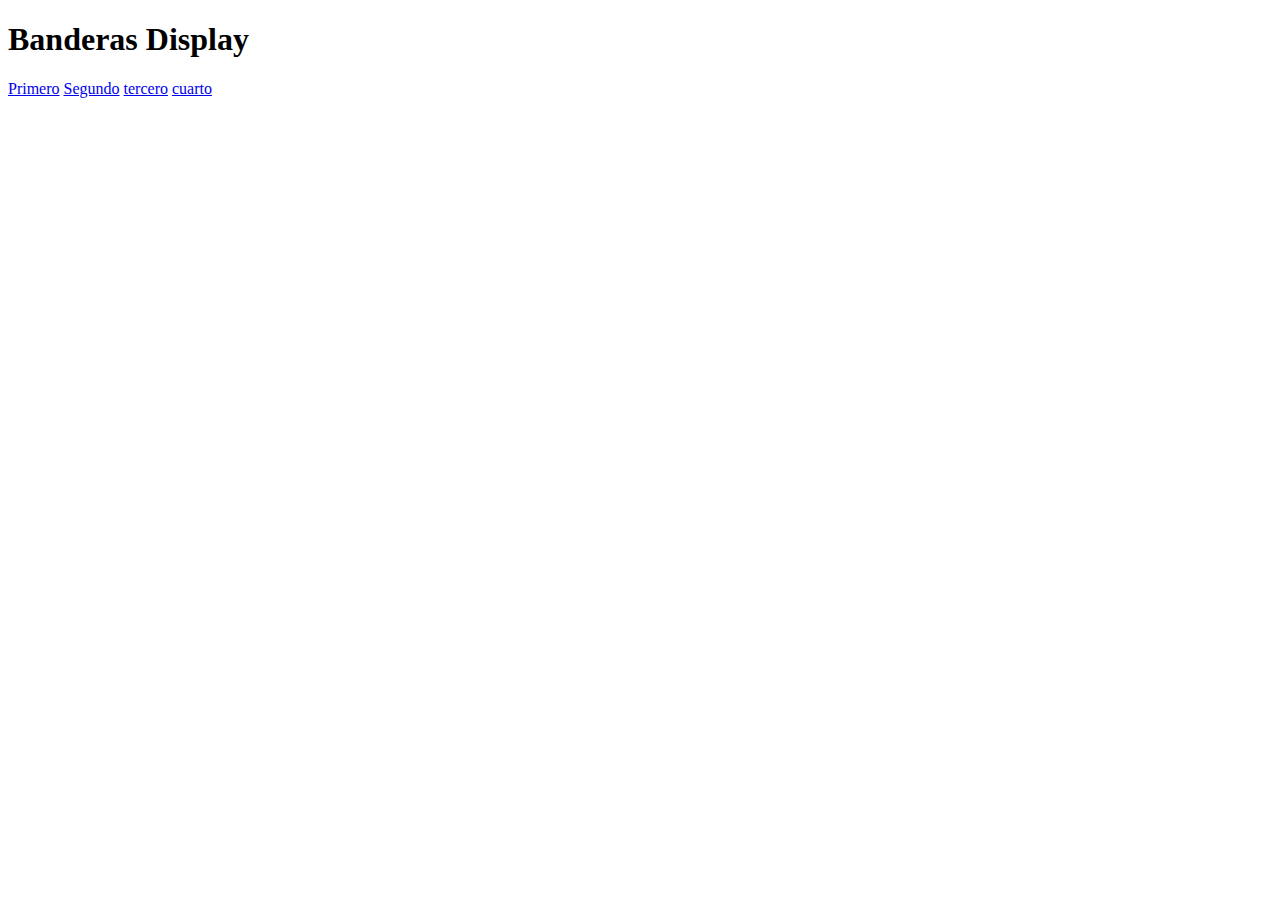
<file: index.html>
<!DOCTYPE html>
<html lang="en">
<head>
	<meta charset="UTF-8">
	<title>Banderas display</title>

</head>
<body>
	<h1>Banderas Display</h1>
	<a href="index1.html"  target="_blank">Primero</a>
	<a href="index2.html"  target="_blank">Segundo</a>
	<a href="index3.html"  target="_blank">tercero</a>
	<a href="index4.html"  target="_blank">cuarto</a>
</body>
</html>
</file>
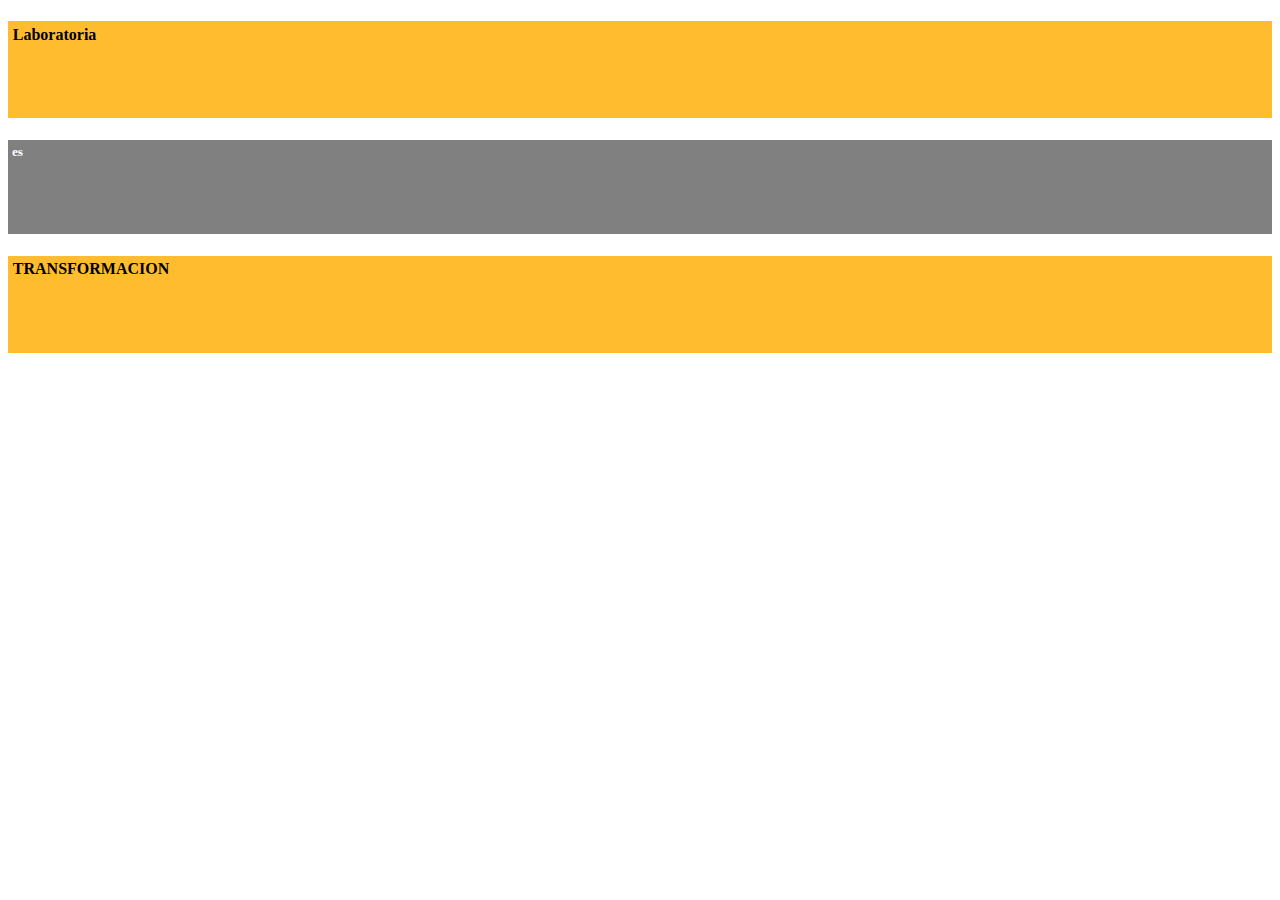
<file: index1.html>
<!DOCTYPE html>
<html lang="en">
<head>
	<meta charset="UTF-8">
	<title>Banderas display</title>
	<link rel="stylesheet" href="primero.css"
</head>
<body>
	<div class="yellow">
		<h4>Laboratoria</h4>
	</div>
	<div class="grey">
		<h5>es</h5>
	</div>
	<div class="yellow">
		<h4>TRANSFORMACION</h4>
	</div>
</body>
</html>
</file>
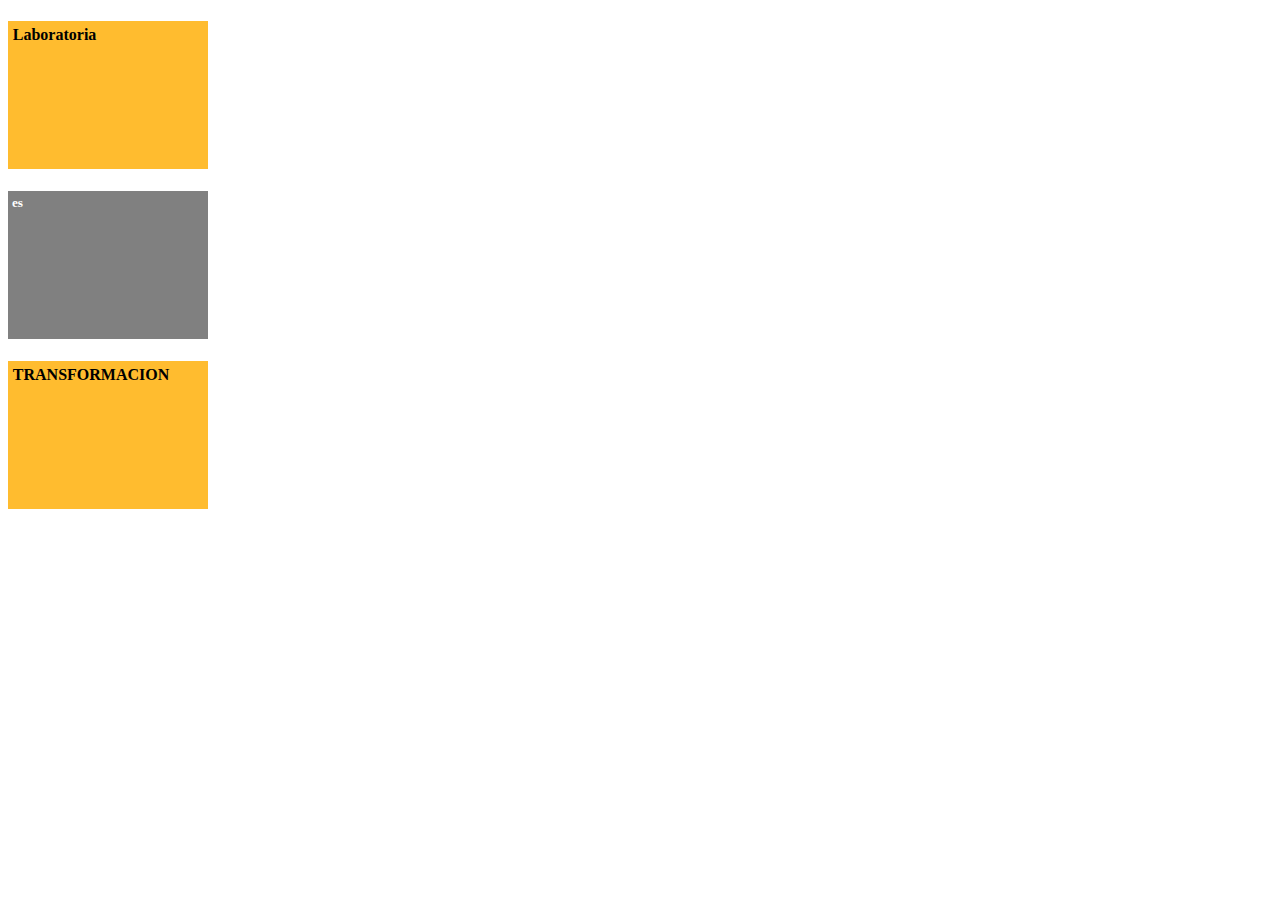
<file: index2.html>
<!DOCTYPE html>
<html lang="en">
<head>
	<meta charset="UTF-8">
	<title>Banderas display</title>
	<link rel="stylesheet" href="segundo.css"
</head>
<body>
	<div class="yellow">
		<h4>Laboratoria</h4>
	</div>
	<div class="grey">
		<h5>es</h5>
	</div>
	<div class="yellow">
		<h4>TRANSFORMACION</h4>
	</div>
</body>
</html>
</file>
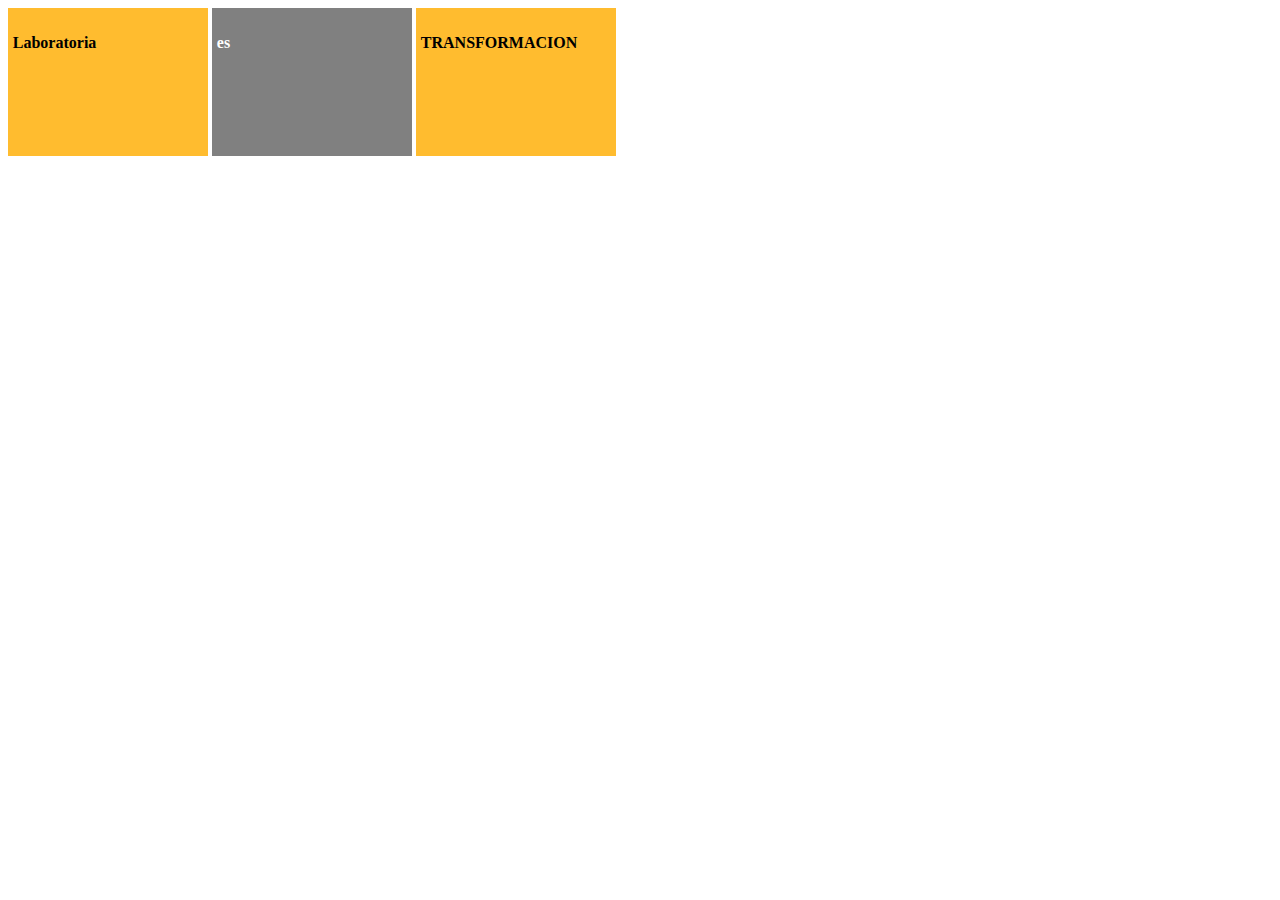
<file: index3.html>
<!DOCTYPE html>
<html lang="en">
<head>
	<meta charset="UTF-8">
	<title>Banderas display</title>
	<link rel="stylesheet" href="tercero.css"
</head>
<body>
	<div class="yellow">
		<h4>Laboratoria</h4>
	</div>
	<div class="grey">
		<h4 class="distinto">es</h4>
	</div>
	<div class="yellow">
		<h4>TRANSFORMACION</h4>
	</div>
</body>
</html>
</file>
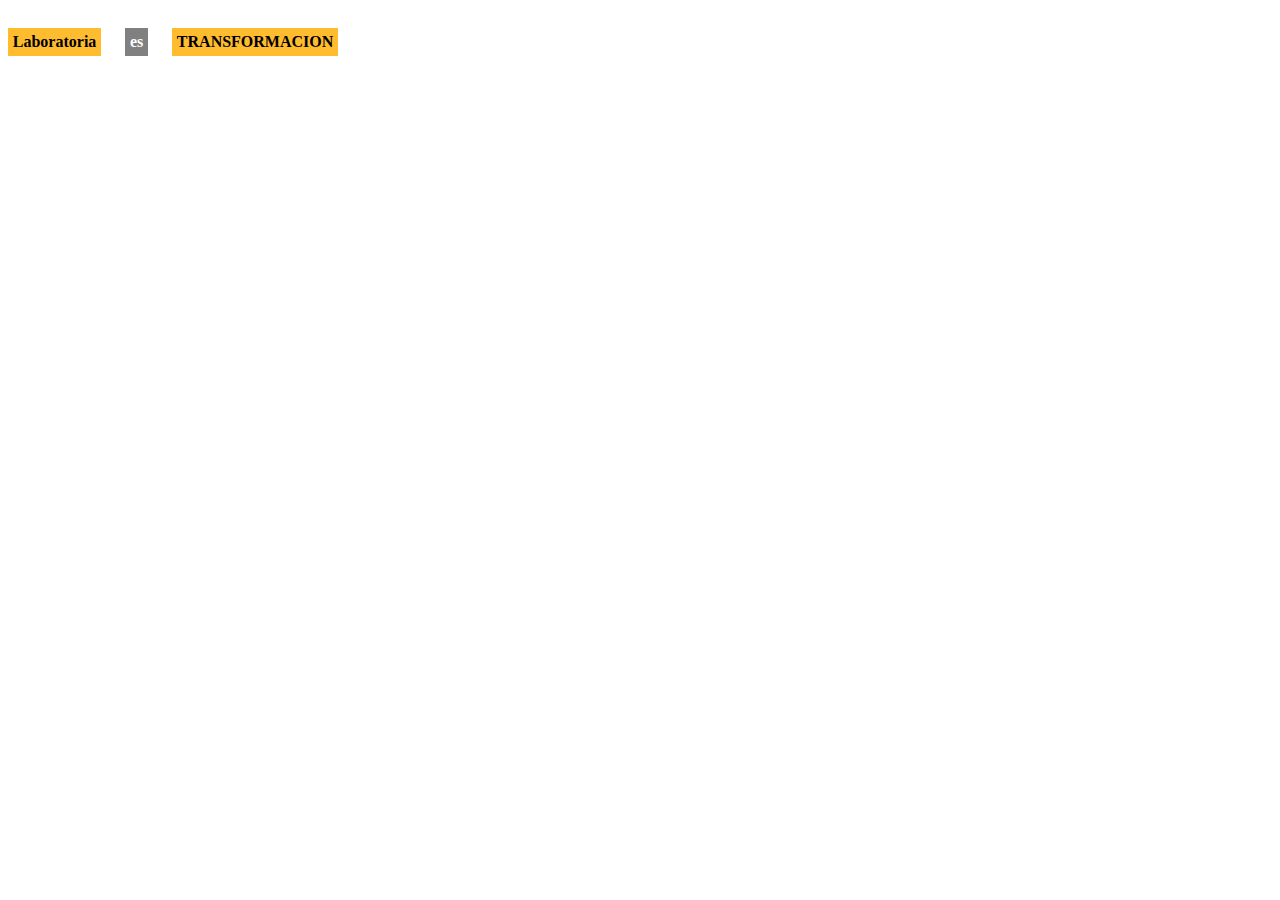
<file: index4.html>
<!DOCTYPE html>
<html lang="en">
<head>
	<meta charset="UTF-8">
	<title>Banderas display</title>
	<link rel="stylesheet" href="cuarto.css"
</head>
<body>
	<div class="yellow">
		<h4>Laboratoria</h4>
	</div>
	<div class="grey">
		<h4 class="distinto">es</h4>
	</div>
	<div class="yellow">
		<h4>TRANSFORMACION</h4>
	</div>
</body>
</html>
</file>
<file: primero.css>
.yellow{
	background-color: #FFBC2F;
	padding-bottom: 3em;
	
}

.grey{
	background-color: grey;
	padding-bottom: 3em;
}
/*afecta a la palabra o letra o contenido*/
h4,h5{
	padding: 0.3em;
}

h5{
	color: white;
}
</file>
<file: segundo.css>
.yellow{
	background-color: #FFBC2F;
	padding-bottom: 3em;
	width: 200px;
	height: 100px;
	
}

.grey{
	background-color: grey;
	padding-bottom: 3em;
	width: 200px;
	height: 100px;
}
/*afecta a la palabra o letra o contenido*/
h4,h5{
	padding: 0.3em;
}

h5{
	color: white;
}
</file>
<file: tercero.css>
.yellow{
	background-color: #FFBC2F;
	padding-bottom: 3em;
	width: 200px;
	height: 100px;
	display: inline-block;
}

.grey{
	background-color: grey;
	padding-bottom: 3em;
	width: 200px;
	height: 100px;
	display: inline-block;
	
}
/*afecta a la palabra o letra o contenido*/
h4{
	padding: 0.3em;
}

.distinto{
	color: white;
}
</file>
<file: cuarto.css>
.yellow{
	background-color: #FFBC2F;
	

	display: inline-block;
}

.grey{
	background-color: grey;
	
	display: inline-block;
	margin:20px;
	
}
/*afecta a la palabra o letra o contenido*/
h4{
	padding: 0.3em;
	margin: 0;
}

.distinto{
	color: white;
}
</file>
